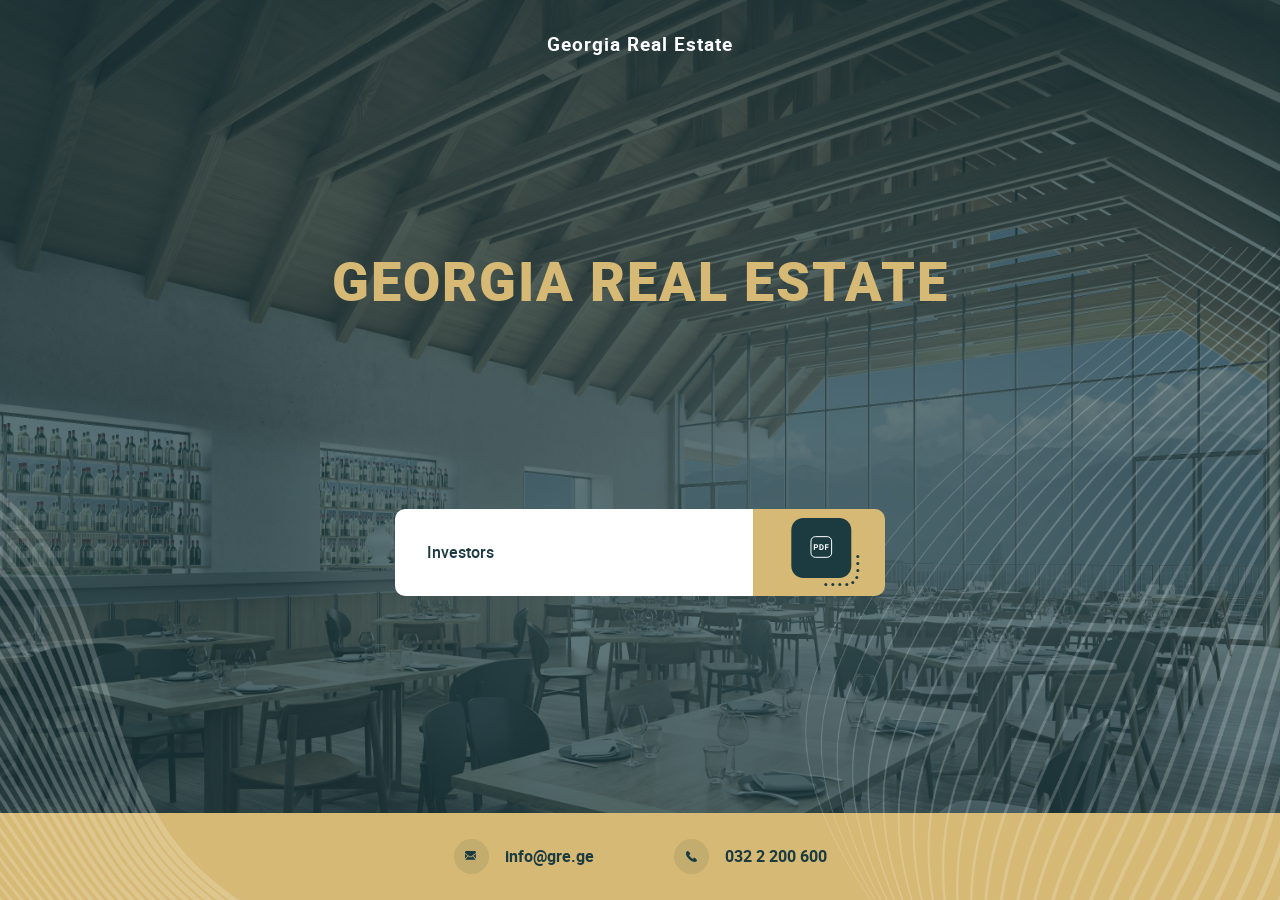
<file: index.html>
<!DOCTYPE html>
<html>

<head>
	<title>GRE</title>
	<meta name="viewport" content="width=device-width, initial-scale=1">
	<link rel="stylesheet" type="text/css" href="./css/fonts.css">
	<link href="https://fonts.googleapis.com/css?family=Roboto:400i,700&display=swap" rel="stylesheet">
	<link rel="stylesheet" type="text/css" href="./css/flexslider.css">
	<link rel="stylesheet" type="text/css" href="./css/styles.css">
	<script src="https://code.jquery.com/jquery-3.3.1.min.js"
		integrity="sha256-FgpCb/KJQlLNfOu91ta32o/NMZxltwRo8QtmkMRdAu8=" crossorigin="anonymous"></script>
	<script src="./js/jquery.flexslider-min.js"></script>
	<script src="./js/scripts.js"></script>

	<script type="text/javascript" src="fancybox/jquery.fancybox.min.js"></script>
	<link rel="stylesheet" href="fancybox/jquery.fancybox.css" type="text/css" media="screen" />
</head>

<body>
	<div class="slider-section">
		<div class="flexslider">
			<ul class="slides">
				<li class="bg-cover" style="background-image:url(./images/1.jpg)">
				</li>
				<li class="bg-cover" style="background-image:url(./images/2.jpg)">
				</li>
				<li class="bg-cover" style="background-image:url(./images/3.jpg)">
				</li>
				<li class="bg-cover" style="background-image:url(./images/4.jpg)">
				</li>
				<li class="bg-cover" style="background-image:url(./images/5.jpg)">
				</li>
				<li class="bg-cover" style="background-image:url(./images/6.jpg)">
				</li>
				<li class="bg-cover" style="background-image:url(./images/7.jpg)">
				</li>
				<li class="bg-cover" style="background-image:url(./images/8.jpg)">
				</li>
				<li class="bg-cover" style="background-image:url(./images/9.jpg)">
				</li>
				<li class="bg-cover" style="background-image:url(./images/10.jpg)">
				</li>
				<li class="bg-cover" style="background-image:url(./images/11.jpg)">
				</li>
				<li class="bg-cover" style="background-image:url(./images/12.jpg)">
				</li>
				<li class="bg-cover" style="background-image:url(./images/13.jpg)">
				</li>
				<li class="bg-cover" style="background-image:url(./images/14.jpg)">
				</li>
				<li class="bg-cover" style="background-image:url(./images/15.jpg)">
				</li>
				<li class="bg-cover" style="background-image:url(./images/16.jpg)">
				</li>

			</ul>
		</div>

	</div>
	<div class="main-section abs flex column">
		<div class="main-overlay abs">
			<div class="footer-line">
			</div>
			<div class="left-lines bg-cover" style="background-image:url(./images/left-lines.png)">
			</div>
			<div class="right-lines bg-cover" style="background-image:url(./images/right-lines.png)">
			</div>
		</div>
		<div class="main-content flex column flex-center flex-between">
			<h3>
				Georgia Real Estate
			</h3>
			<div class="main-title flex column flex-center">
				<h1>
					Georgia Real Estate
				</h1>
			</div>
			<div class="download-section flex flex-between">
				<!--
				<div class="button flex rel">
					<a href="./pdf/Press_Conference_M2_Group_2019_1107.pdf" class="abs"></a>
					<div class=" text flex flex-center">
						<h2>
							<span>m<span class="up">2</span></span> Group
						</h2>
					</div>
					<div class="button-icon flex flex-vhcenter">
						<svg width="68" height="68" viewBox="0 0 68 68" fill="none" xmlns="http://www.w3.org/2000/svg">
							<path
								d="M0 12C0 5.37258 5.37258 0 12 0H48C54.6274 0 60 5.37258 60 12V48C60 54.6274 54.6274 60 48 60H12C5.37258 60 0 54.6274 0 48V12Z"
								fill="#1B3B41" />
							<circle cx="66.5" cy="45.5" r="1.5" fill="#1B3B41" />
							<circle cx="66.5" cy="38.5" r="1.5" fill="#1B3B41" />
							<circle cx="66.5" cy="52.5" r="1.5" fill="#1B3B41" />
							<circle cx="65.5" cy="59.5" r="1.5" fill="#1B3B41" />
							<circle cx="61.5" cy="64.5" r="1.5" fill="#1B3B41" />
							<circle cx="55.5" cy="66.5" r="1.5" transform="rotate(90 55.5 66.5)" fill="#1B3B41" />
							<circle cx="48.5" cy="66.5" r="1.5" transform="rotate(90 48.5 66.5)" fill="#1B3B41" />
							<circle cx="41.5" cy="66.5" r="1.5" transform="rotate(90 41.5 66.5)" fill="#1B3B41" />
							<circle cx="34.5" cy="66.5" r="1.5" transform="rotate(90 34.5 66.5)" fill="#1B3B41" />
							<path
								d="M35.9755 39.3082H24.0245C21.6323 39.3082 19.6725 37.3484 19.6725 34.9563V23.0052C19.6725 20.613 21.6323 18.6532 24.0245 18.6532H35.9755C38.3677 18.6532 40.3275 20.613 40.3275 23.0052V34.9563C40.3275 37.3484 38.3677 39.3082 35.9755 39.3082Z"
								stroke="white" stroke-miterlimit="10" />
							<path
								d="M23.6797 29.9961V32H22.5078V26.3125H24.7266C25.1536 26.3125 25.5286 26.3906 25.8516 26.5469C26.1771 26.7031 26.4271 26.9258 26.6016 27.2148C26.776 27.5013 26.8633 27.8281 26.8633 28.1953C26.8633 28.7526 26.6719 29.1927 26.2891 29.5156C25.9089 29.8359 25.3815 29.9961 24.707 29.9961H23.6797ZM23.6797 29.0469H24.7266C25.0365 29.0469 25.2721 28.974 25.4336 28.8281C25.5977 28.6823 25.6797 28.474 25.6797 28.2031C25.6797 27.9245 25.5977 27.6992 25.4336 27.5273C25.2695 27.3555 25.043 27.2669 24.7539 27.2617H23.6797V29.0469ZM28.0719 32V26.3125H29.8219C30.3219 26.3125 30.7685 26.4258 31.1617 26.6523C31.5576 26.8763 31.8661 27.1966 32.0875 27.6133C32.3089 28.0273 32.4195 28.4987 32.4195 29.0273V29.2891C32.4195 29.8177 32.3102 30.2878 32.0914 30.6992C31.8753 31.1107 31.5693 31.4297 31.1734 31.6562C30.7776 31.8828 30.331 31.9974 29.8336 32H28.0719ZM29.2438 27.2617V31.0586H29.8102C30.2685 31.0586 30.6188 30.9089 30.8609 30.6094C31.1031 30.3099 31.2268 29.8815 31.232 29.3242V29.0234C31.232 28.4453 31.1122 28.0078 30.8727 27.7109C30.6331 27.4115 30.2828 27.2617 29.8219 27.2617H29.2438ZM37.0969 29.6758H34.8469V32H33.675V26.3125H37.3781V27.2617H34.8469V28.7305H37.0969V29.6758Z"
								fill="white" />
						</svg>
					</div>
				</div>

				-->
				
				<!--
				<div class="button flex rel">
					<a href="./pdf/Press_Conference_Amber_Group_2019_1107.pdf" class="abs"></a>

					<div class=" text flex flex-center">
						<h2>
							Amber Group
						</h2>
					</div>
					<div class="button-icon flex flex-vhcenter">
						<svg width="68" height="68" viewBox="0 0 68 68" fill="none" xmlns="http://www.w3.org/2000/svg">
							<path
								d="M0 12C0 5.37258 5.37258 0 12 0H48C54.6274 0 60 5.37258 60 12V48C60 54.6274 54.6274 60 48 60H12C5.37258 60 0 54.6274 0 48V12Z"
								fill="#1B3B41" />
							<circle cx="66.5" cy="45.5" r="1.5" fill="#1B3B41" />
							<circle cx="66.5" cy="38.5" r="1.5" fill="#1B3B41" />
							<circle cx="66.5" cy="52.5" r="1.5" fill="#1B3B41" />
							<circle cx="65.5" cy="59.5" r="1.5" fill="#1B3B41" />
							<circle cx="61.5" cy="64.5" r="1.5" fill="#1B3B41" />
							<circle cx="55.5" cy="66.5" r="1.5" transform="rotate(90 55.5 66.5)" fill="#1B3B41" />
							<circle cx="48.5" cy="66.5" r="1.5" transform="rotate(90 48.5 66.5)" fill="#1B3B41" />
							<circle cx="41.5" cy="66.5" r="1.5" transform="rotate(90 41.5 66.5)" fill="#1B3B41" />
							<circle cx="34.5" cy="66.5" r="1.5" transform="rotate(90 34.5 66.5)" fill="#1B3B41" />
							<path
								d="M35.9755 39.3082H24.0245C21.6323 39.3082 19.6725 37.3484 19.6725 34.9563V23.0052C19.6725 20.613 21.6323 18.6532 24.0245 18.6532H35.9755C38.3677 18.6532 40.3275 20.613 40.3275 23.0052V34.9563C40.3275 37.3484 38.3677 39.3082 35.9755 39.3082Z"
								stroke="white" stroke-miterlimit="10" />
							<path
								d="M23.6797 29.9961V32H22.5078V26.3125H24.7266C25.1536 26.3125 25.5286 26.3906 25.8516 26.5469C26.1771 26.7031 26.4271 26.9258 26.6016 27.2148C26.776 27.5013 26.8633 27.8281 26.8633 28.1953C26.8633 28.7526 26.6719 29.1927 26.2891 29.5156C25.9089 29.8359 25.3815 29.9961 24.707 29.9961H23.6797ZM23.6797 29.0469H24.7266C25.0365 29.0469 25.2721 28.974 25.4336 28.8281C25.5977 28.6823 25.6797 28.474 25.6797 28.2031C25.6797 27.9245 25.5977 27.6992 25.4336 27.5273C25.2695 27.3555 25.043 27.2669 24.7539 27.2617H23.6797V29.0469ZM28.0719 32V26.3125H29.8219C30.3219 26.3125 30.7685 26.4258 31.1617 26.6523C31.5576 26.8763 31.8661 27.1966 32.0875 27.6133C32.3089 28.0273 32.4195 28.4987 32.4195 29.0273V29.2891C32.4195 29.8177 32.3102 30.2878 32.0914 30.6992C31.8753 31.1107 31.5693 31.4297 31.1734 31.6562C30.7776 31.8828 30.331 31.9974 29.8336 32H28.0719ZM29.2438 27.2617V31.0586H29.8102C30.2685 31.0586 30.6188 30.9089 30.8609 30.6094C31.1031 30.3099 31.2268 29.8815 31.232 29.3242V29.0234C31.232 28.4453 31.1122 28.0078 30.8727 27.7109C30.6331 27.4115 30.2828 27.2617 29.8219 27.2617H29.2438ZM37.0969 29.6758H34.8469V32H33.675V26.3125H37.3781V27.2617H34.8469V28.7305H37.0969V29.6758Z"
								fill="white" />
						</svg>
					</div>
				</div>-->

				
				<div class="button flex rel">
					<a data-fancybox data-type="iframe" href="investors.html?v3.0" class="abs"></a>
					<div class=" text flex flex-center">
						<h2>Investors</h2>
					</div>
					<div class="button-icon flex flex-vhcenter">
						<svg width="68" height="68" viewBox="0 0 68 68" fill="none" xmlns="http://www.w3.org/2000/svg">
							<path
								d="M0 12C0 5.37258 5.37258 0 12 0H48C54.6274 0 60 5.37258 60 12V48C60 54.6274 54.6274 60 48 60H12C5.37258 60 0 54.6274 0 48V12Z"
								fill="#1B3B41" />
							<circle cx="66.5" cy="45.5" r="1.5" fill="#1B3B41" />
							<circle cx="66.5" cy="38.5" r="1.5" fill="#1B3B41" />
							<circle cx="66.5" cy="52.5" r="1.5" fill="#1B3B41" />
							<circle cx="65.5" cy="59.5" r="1.5" fill="#1B3B41" />
							<circle cx="61.5" cy="64.5" r="1.5" fill="#1B3B41" />
							<circle cx="55.5" cy="66.5" r="1.5" transform="rotate(90 55.5 66.5)" fill="#1B3B41" />
							<circle cx="48.5" cy="66.5" r="1.5" transform="rotate(90 48.5 66.5)" fill="#1B3B41" />
							<circle cx="41.5" cy="66.5" r="1.5" transform="rotate(90 41.5 66.5)" fill="#1B3B41" />
							<circle cx="34.5" cy="66.5" r="1.5" transform="rotate(90 34.5 66.5)" fill="#1B3B41" />
							<path
								d="M35.9755 39.3082H24.0245C21.6323 39.3082 19.6725 37.3484 19.6725 34.9563V23.0052C19.6725 20.613 21.6323 18.6532 24.0245 18.6532H35.9755C38.3677 18.6532 40.3275 20.613 40.3275 23.0052V34.9563C40.3275 37.3484 38.3677 39.3082 35.9755 39.3082Z"
								stroke="white" stroke-miterlimit="10" />
							<path
								d="M23.6797 29.9961V32H22.5078V26.3125H24.7266C25.1536 26.3125 25.5286 26.3906 25.8516 26.5469C26.1771 26.7031 26.4271 26.9258 26.6016 27.2148C26.776 27.5013 26.8633 27.8281 26.8633 28.1953C26.8633 28.7526 26.6719 29.1927 26.2891 29.5156C25.9089 29.8359 25.3815 29.9961 24.707 29.9961H23.6797ZM23.6797 29.0469H24.7266C25.0365 29.0469 25.2721 28.974 25.4336 28.8281C25.5977 28.6823 25.6797 28.474 25.6797 28.2031C25.6797 27.9245 25.5977 27.6992 25.4336 27.5273C25.2695 27.3555 25.043 27.2669 24.7539 27.2617H23.6797V29.0469ZM28.0719 32V26.3125H29.8219C30.3219 26.3125 30.7685 26.4258 31.1617 26.6523C31.5576 26.8763 31.8661 27.1966 32.0875 27.6133C32.3089 28.0273 32.4195 28.4987 32.4195 29.0273V29.2891C32.4195 29.8177 32.3102 30.2878 32.0914 30.6992C31.8753 31.1107 31.5693 31.4297 31.1734 31.6562C30.7776 31.8828 30.331 31.9974 29.8336 32H28.0719ZM29.2438 27.2617V31.0586H29.8102C30.2685 31.0586 30.6188 30.9089 30.8609 30.6094C31.1031 30.3099 31.2268 29.8815 31.232 29.3242V29.0234C31.232 28.4453 31.1122 28.0078 30.8727 27.7109C30.6331 27.4115 30.2828 27.2617 29.8219 27.2617H29.2438ZM37.0969 29.6758H34.8469V32H33.675V26.3125H37.3781V27.2617H34.8469V28.7305H37.0969V29.6758Z"
								fill="white" />
						</svg>
					</div>
				</div>



			</div>



		</div>
		<div class="footer flex flex-vhcenter">
			<div class="footer-info flex flex-between">
				<div class="footer-item flex flex-between flex-center">
					<a href="mailto:info@gre.ge"></a>
					<div class="footer-icon flex flex-vhcenter">
						<svg width="12" height="12" viewBox="0 0 12 12" fill="none" xmlns="http://www.w3.org/2000/svg">
							<g clip-path="url(#clip0)">
								<path
									d="M0.974041 9.66249C0.728821 9.66249 0.516339 9.58152 0.335707 9.42164L3.42644 6.33079C3.5006 6.38389 3.57247 6.43552 3.64037 6.48462C3.87167 6.65504 4.05939 6.78801 4.20354 6.8833C4.34767 6.97881 4.53943 7.07615 4.77881 7.17554C5.01835 7.27505 5.2415 7.32464 5.44852 7.32464H5.45458H5.46064C5.66767 7.32464 5.89083 7.27507 6.13035 7.17554C6.36986 7.07615 6.56163 6.97881 6.70562 6.8833C6.84975 6.78801 7.03737 6.65506 7.26878 6.48462C7.33327 6.43735 7.40479 6.38547 7.48212 6.32996L10.5734 9.42164C10.3928 9.58152 10.1802 9.66249 9.93502 9.66249H0.974041Z"
									fill="#1B3B41" />
								<path
									d="M10.2942 4.38443C10.5254 4.23024 10.7305 4.05365 10.9091 3.85474V8.55722L8.18492 5.83306C8.72991 5.45258 9.4321 4.97026 10.2942 4.38443Z"
									fill="#1B3B41" />
								<path
									d="M0.608699 4.38443C1.43788 4.94566 2.14263 5.42881 2.72301 5.83415L-6.29425e-05 8.55734V3.85474C0.174529 4.04965 0.377422 4.22612 0.608699 4.38443Z"
									fill="#1B3B41" />
								<path
									d="M0.973447 1.09094H9.9344C10.247 1.09094 10.4874 1.19651 10.6557 1.40743C10.8243 1.61844 10.9084 1.88234 10.9084 2.19882C10.9084 2.45446 10.7967 2.73145 10.5736 3.02987C10.3504 3.32817 10.113 3.56248 9.86134 3.73291C9.72339 3.83038 9.30738 4.11959 8.61331 4.60044C8.23863 4.86008 7.9128 5.08639 7.6328 5.28167C7.39414 5.44797 7.18831 5.59198 7.01838 5.71149C6.99887 5.72517 6.96819 5.74712 6.92747 5.77623C6.88359 5.80775 6.82808 5.84773 6.75959 5.89719C6.6277 5.99258 6.51813 6.06968 6.43086 6.12859C6.34372 6.18751 6.23813 6.25333 6.11426 6.32641C5.99049 6.3994 5.87376 6.45428 5.76419 6.49078C5.6546 6.52727 5.55315 6.54557 5.45983 6.54557H5.45377H5.44771C5.3544 6.54557 5.25293 6.52727 5.14332 6.49078C5.03378 6.45428 4.91714 6.39952 4.79327 6.32641C4.66952 6.25333 4.56407 6.18737 4.47665 6.12859C4.38938 6.06968 4.27981 5.9926 4.1479 5.89719C4.07955 5.84773 4.02404 5.80773 3.98017 5.77633C3.93942 5.7471 3.90876 5.72529 3.88914 5.71149C3.75675 5.61937 3.55045 5.47595 3.27308 5.28336C2.76838 4.93269 2.0251 4.41656 1.0401 3.73291C0.743854 3.52599 0.496354 3.2763 0.297441 2.98418C0.0988836 2.69205 -0.000660896 2.38563 -0.000660896 2.06501C-0.000660896 1.79713 0.0958538 1.56791 0.288468 1.377C0.481301 1.18633 0.709648 1.09094 0.973447 1.09094Z"
									fill="#1B3B41" />
							</g>
							<defs>
								<clipPath id="clip0">
									<rect width="12" height="12" fill="white" transform="matrix(-1 0 0 1 12 0)" />
								</clipPath>
							</defs>
						</svg>

					</div>
					<div class="email">
						<a href="mailto:info@gre.ge">info@gre.ge</a>
					</div>
				</div>
				<div class="footer-item flex flex-between flex-center">
					<a href="tel:032 2 200 600"></a>
					<div class="footer-icon flex flex-vhcenter">
						<svg width="11" height="11" viewBox="0 0 11 11" fill="none" xmlns="http://www.w3.org/2000/svg">
							<path
								d="M10.7534 8.69324L9.05461 6.99428C8.71625 6.65727 8.15591 6.66751 7.80576 7.01779L6.9499 7.87345C6.89583 7.84365 6.83987 7.81252 6.78102 7.7795C6.24056 7.48003 5.50085 7.06958 4.72246 6.29062C3.94175 5.51001 3.53093 4.76916 3.23055 4.22836C3.19885 4.17106 3.16848 4.11582 3.13849 4.06336L3.71289 3.48981L3.99529 3.20707C4.34598 2.85628 4.35565 2.2961 4.01807 1.95812L2.3193 0.258961C1.98172 -0.0785502 1.42113 -0.0683111 1.07044 0.282473L0.591667 0.763996L0.604751 0.776985C0.444212 0.98183 0.31006 1.21809 0.210229 1.47286C0.118203 1.71538 0.0609084 1.9468 0.0347102 2.1787C-0.189602 4.0383 0.660181 5.73783 2.96638 8.04407C6.15426 11.2317 8.72326 10.9909 8.83409 10.9792C9.07547 10.9503 9.3068 10.8926 9.54189 10.8013C9.79445 10.7027 10.0306 10.5687 10.2353 10.4085L10.2457 10.4178L10.7308 9.94285C11.0807 9.59213 11.0908 9.03176 10.7534 8.69324Z"
								fill="#1B3B41" />
						</svg>

					</div>
					<div class="phone">
						032 2 200 600
					</div>
				</div>
			</div>

		</div>
	</div>

</body>

</html>
</file>
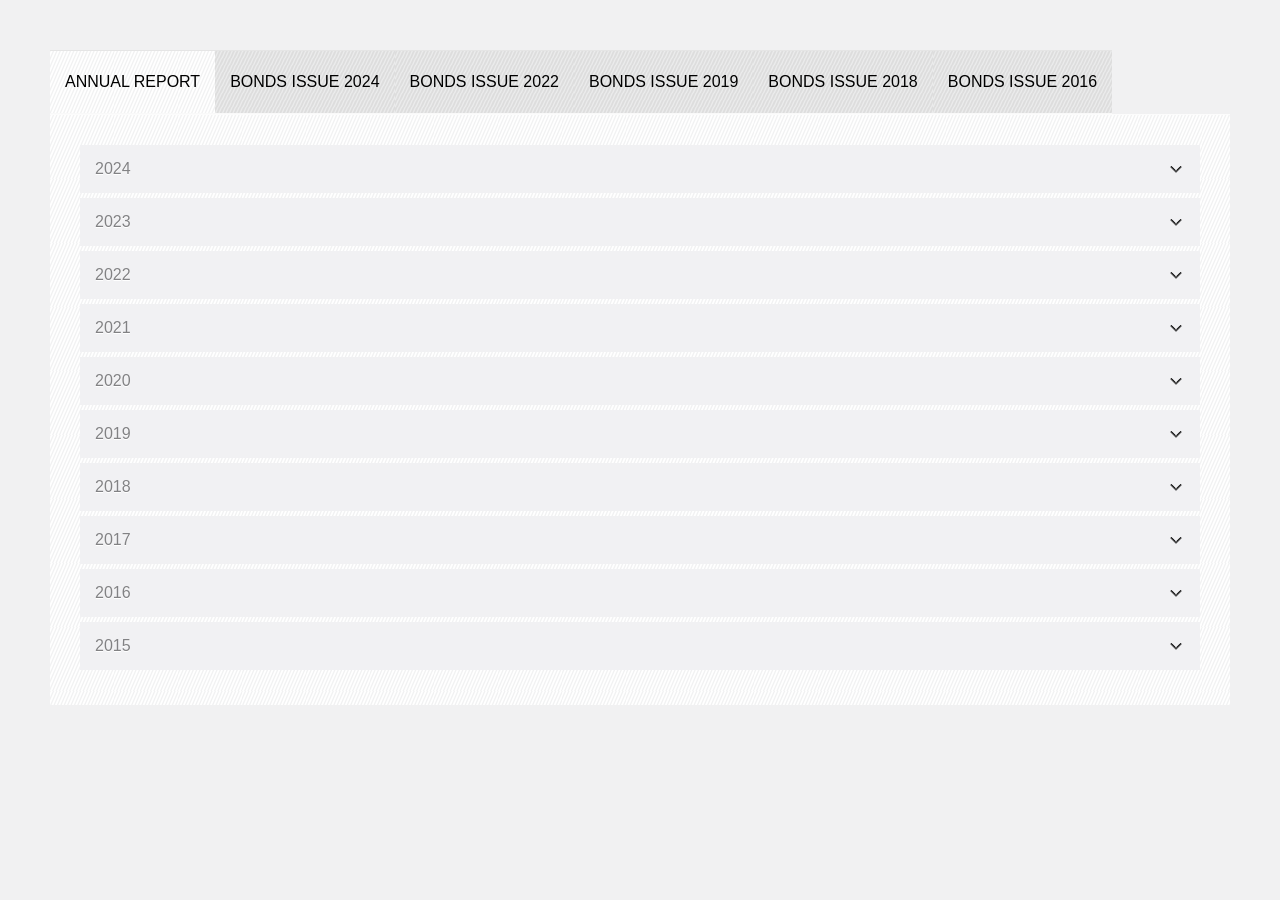
<file: investors.html>
<!DOCTYPE html>
<html lang="en">

<head>
    <meta charset="UTF-8" />
    <meta name="viewport" content="width=device-width, initial-scale=1.0" />
    <title>Investors</title>
    <link rel="stylesheet" href="css/investor.css" />
</head>

<body>
    <div class="wrapper">
        <ul class="tabs">
            <li class="active" data-index="0">Annual report</li>
            <li data-index="7">Bonds issue 2024</li>
			<li data-index="6">Bonds issue 2022</li>
            <li data-index="1">Bonds issue 2019</li>
            <li data-index="2">Bonds issue 2018</li>
            <li data-index="3">Bonds issue 2016</li>
            <li data-index="4">Bonds issue 2015</li>
            <li data-index="5">Bonds issue 2014</li>
        </ul>

        <div style="display: block" class="container" data-index="0">
            <div class="accordion">
			<div class="item">
				<h1>2024</h1>
                <p>
					<a href="uploads/JSC Georgia Real Estate Consolidated financial statements 2024 ENG.pdf" target="_blank">JSC Georgia Real Estate Consolidated financial statements 2024 ENG</a>
					<a href="uploads/JSC Georgia Real Estate Consolidated financial statements 2024 GEO.pdf" target="_blank">JSC Georgia Real Estate Consolidated financial statements 2024 GEO</a>
					<a href="uploads/JSC Georgia Real Estate Separate financial statements 2024 ENG.pdf" target="_blank">JSC Georgia Real Estate Separate financial statements 2024 ENG</a>
					<a href="uploads/JSC Georgia Real Estate Separate financial statements 2024 GEO.pdf" target="_blank">JSC Georgia Real Estate Separate financial statements 2024 GEO</a>
                </p>
            </div>
			<div class="item">
                    <h1>2023</h1>
                    <p>
                        <a href="uploads/GRE_IFRS FS Conso 2023_HY_GEO.pdf" target="_blank">GRE_IFRS FS Conso 2023_HY_GEO</a>
						<a href="uploads/GRE_IFRS FS SA 2023_HY_GEO.pdf" target="_blank">GRE_IFRS FS SA 2023_HY_GEO</a>
						
						<a href="uploads/JSC Georgia Real Estate Consolidated Financial Statements 2023 ENG.pdf" target="_blank">JSC Georgia Real Estate Consolidated financial statements 2023 ENG</a>
						<a href="uploads/JSC Georgia Real Estate Consolidated Financial Statements 2023 GEO.pdf" target="_blank">JSC Georgia Real Estate Consolidated financial statements 2023 GEO</a>

                    </p>
                </div>
				<div class="item">
                    <h1>2022</h1>
                    <p>
                        <a href="uploads/JSC Georgia Real Estate Consolidated Financial Statements 2022.pdf" target="_blank">JSC Georgia Real Estate Consolidated Financial Statements 2022 ENG</a>
						
						<a href="uploads/JSC Georgia Real Estate Consolidated Financial Statements 2022 GEO.pdf" target="_blank">JSC Georgia Real Estate Consolidated Financial Statements 2022 GEO</a>
						<a href="uploads/JSC Georgia Real Estate SA Financial Statements 2022 GEO.pdf" target="_blank">JSC Georgia Real Estate SA Financial Statements 2022 GEO</a>

                    </p>
                </div>
                <div class="item">
                    <h1>2021</h1>
                    <p>
                        <a href="uploads/GRE_IFRS FS 2021 06.04.2022.pdf" target="_blank">JSC Georgia Real Estate Consolidated Financial Statements 2021</a>			
						<a href="uploads/JSC Georgia Real Estate Consolidated Financial Statements 2021 GEO.pdf" target="_blank">JSC Georgia Real Estate Consolidated Financial Statements 2021 GEO</a>
						<a href="uploads/JSC Georgia Real Estate SA Financial Statements 2021 GEO.pdf" target="_blank">JSC Georgia Real Estate SA Financial Statements 2021 GEO</a>
                    </p>
                </div>
                <div class="item">
                    <h1>2020</h1>
                    <p>
                        <a href="uploads/JSC Georgia Real Estate Consolidated Financial Statements 2020.pdf" target="_blank">JSC Georgia Real Estate Consolidated Financial Statements
                            2020</a>
                        <a href="uploads/Georgia Property Management Group LLC Consolidated Carve-out Financial Statements 2020.pdf" target="_blank">Georgia Property Management Group LLC Consolidated Carve-out
                            Financial Statements 2020</a>

                    </p>
                </div>
                <div class="item">
                    <h1>2019</h1>
                    <p>
                        <a href="uploads/commercial-assets-carveout-halfyear-2019-results-7.pdf"
                            target="_blank">Commercial Assets Carve-out Half-Year 2019 Results</a>
                        <a href="uploads/m2-group-consolidated-halfyear-2019-results-71.pdf" target="_blank">m2 Group
                            Consolidated Half-Year 2019 Results</a>
                        <a href="uploads/JSC-Georgia-Real-Estate-ConsolidatedFinancial-Statements-2019.pdf"
                            target="_blank">JSC Georgia Real Estate Consolidated Financial Statements
                            2019</a>
                        <a href="uploads/Georgia Property Management Group LLC Carve-out Financial Statements 2019_ENG.pdf"
                            target="_blank">Georgia Property Management Group LLC Carve-out Financial
                            Statements
                            2019</a>
                    </p>
                </div>

                <div class="item">
                    <h1>2018</h1>
                    <p>
                        <a href="uploads/commercial-assets-carveout-fs-2018-eng-4.pdf" target="_blank">Commercial Assets
                            Carve-out Financial Statements 2018</a>
                        <a href="uploads/m2-group-consolidated-financial-statements-2018-13.pdf" target="_blank">m2
                            Group Consolidated Financial Statements 2018</a>
                    </p>
                </div>

                <div class="item">
                    <h1>2017</h1>
                    <p>
                        <a href="uploads/m2GroupConsolidatedFinancialStatements2017_ENG.pdf" target="_blank">m2 Group
                            Consolidated Financial Statements 2017</a>
                        <a href="uploads/Commercial Assets Carve-out Financial Statements 2017_ENG.pdf"
                            target="_blank">Commercial Assets Carve-out Financial Statements 2017</a>
                    </p>
                </div>

                <div class="item">
                    <h1>2016</h1>
                    <p>
                        <a href="uploads/m2GroupConsolidatedFinancialStatements2016_ENG.pdf" target="_blank">m2 Group
                            Consolidated Financial Statements 2016</a>
                    </p>
                </div>

                <div class="item">
                    <h1>2015</h1>
                    <p>
                        <a href="uploads/m2GroupConsolidatedFinancialStatements2015_ENG.pdf" target="_blank">m2 Group
                            Consolidated Financial Statements 2015</a>
                    </p>
                </div>
            </div>
        </div>
        <div class="container" data-index="7">
            <div class="accordion">
                <div class="item">
				<p style="display: flex;">
                        <a href="uploads/Prospectus of Bonds 2024 ENG.pdf" target="_blank">Prospectus of Bonds 2024 ENG</a>
						<a href="uploads/Prospectus of Bonds 2024 GEO.pdf" target="_blank">Prospectus of Bonds 2024 GEO</a>
						
						<a href="uploads/Investor Presentation ENG.pdf" target="_blank">Investor Presentation ENG</a>
						<a href="uploads/Investor Presentation GEO.pdf" target="_blank">Investor Presentation GEO</a>
						
						<a href="uploads/Tender Offer Announcement ENG.pdf" target="_blank">Tender Offer Announcement ENG</a>
						<a href="uploads/Tender Offer Announcement GEO.pdf" target="_blank">Tender Offer Announcement GEO</a>

                    </p>
				</div>
            </div>
        </div>
		<div class="container" data-index="6">
            <div class="bonds">
                <a href="uploads/M2 USD 35m Bonds Prospectus.pdf" target="_blank"><img
                        class="icon" src="uploads/2022-en.jpg"></a>
                <div class="text">
                    <strong>Terms:</strong> 
                    <br><br>
                    <strong>• Issuer</strong> – JSC „Georgia Real Estate"<br>
                    <strong>• Amount</strong> – USD 35,000,000<br> 
                    <strong>• Issue date</strong> – 7 October, 2022<br>
                    <strong>• Maturity date</strong> – 7 October, 2024<br>
                    <strong>• Issue price</strong> – 100% of the Nominal Value<br>
                    <strong>• Coupon gross rate</strong> – 8.5% per annum<br>
                    <strong>• Interest payment</strong> – semi-annually<br>
                    <strong>• Nominal value</strong> – USD 1,000<br>
                    <strong>• Minimum placement lot</strong> – 1 bond (USD 1,000)<br>
                    <strong>• Placement Agent</strong> – JSC Galt &amp; Taggart<br>
                    <strong>• Calculation and Principal Paying Agent</strong> – JSC Galt &amp; Taggart<br>
                    <strong>• Selling of the bond</strong> – it will be possible to sell bonds on the secondary market through a brokerage company, Company plans to list the bonds for trading on the Georgian Stock Exchange.
                </div>
            </div>
        </div>
        <div class="container" data-index="1">
            <div class="bonds">
                <a href="uploads/M2_35 USD Bonds Final Prospectus_ENG_(Execution Version).pdf" target="_blank"><img
                        class="icon" src="uploads/2019-en.jpg"></a>
                <div class="text">
                    <strong>Terms:</strong> <br><br> <strong>• Issuer</strong> – JSC „m2 Real Estate“<br> <strong>•
                        Amount</strong> – USD 35,000,000<br> <strong>• Issue date</strong> – 7 October, 2019<br>
                    <strong>• Maturity date</strong> – 7 October, 2022<br> <strong>• Issue price</strong> – 100% of the
                    Nominal Value<br> <strong>• Coupon gross rate</strong> – 7.5% per annum<br> <strong>• Interest
                        payment</strong> – semi-annually<br> <strong>• Nominal value</strong> – USD 1,000<br> <strong>•
                        Minimum placement lot</strong> – 1 bond (USD 1,000)<br> <strong>• Placement Agent</strong> – JSC
                    Galt &amp; Taggart<br> <strong>• Calculation and Principal Paying Agent</strong> – JSC Galt &amp;
                    Taggart<br> <strong>• Selling of the bond</strong> – it will be possible to sell bonds on the
                    secondary market through a brokerage company, Company plans to list the bonds for trading on the
                    Georgian Stock Exchange.
                </div>
            </div>
        </div>
        <div class="container" data-index="2">
            <div class="bonds">
                <a href="uploads/Final-Prospectus-M2-USD30mn-DEC-2018_ENG.pdf" target="_blank"><img class="icon"
                        src="uploads/2018-en.jpg"></a>
                <div class="text">
                    <strong>Terms:</strong> <br> <br> • <strong>Issuer</strong> – „m2 Commercial Assets LLC“ <br> •
                    <strong>Amount </strong>– USD 30,000,000 <br> • <strong>Issue date</strong> – 31 December, 2018 <br>
                    • <strong>Maturity date</strong> – 31 December, 2021 <br> • <strong>Issue price</strong> – 100% of
                    the Nominal Value <br> • <strong>Coupon gross rate</strong> – 7.5% per annum <br> • <strong>Interest
                        payment</strong> – Quarterly <br> • <strong>Nominal value</strong> – USD 1,000 <br> •
                    <strong>Minimum placement lot</strong> – 10 bond (USD 10,000) <br> • <strong>Placement
                        Agent</strong> – JSC Galt &amp; Taggart <br> • <strong>Calculation and Principal Paying
                        Agent</strong> – JSC Galt &amp; Taggart <br> • <strong>Selling of the bond</strong> – it will be
                    possible to sell bonds on the secondary market through a brokerage company, the bond will be
                    admitted to trade on the Georgian Stock Exchange.
                </div>

                <div class="urls">
                    <a href="uploads/Presentation-M2-USD-30-mn-bonds-DEC-2018_ENG.pdf" target="_blank">Presentation M2
                        USD 30 mn bonds DEC 2018 ENG</a>
                    <a href="uploads/m2-Com-assets-Carve-out-IFRS-FS-2017_ENG.pdf" target="_blank">m2 Com assets
                        Carve-out IFRS FS 2017_ENG</a>

                </div>
            </div>
        </div>
        <div class="container" data-index="3">
            <div class="bonds">
                <a href="uploads/final-prospectus-m2-usd25mn-oct-2016-eng-6.pdf" target="_blank"><img class="icon"
                        src="uploads/2016-en.jpg"></a>
                <div class="text">
                    <strong>Terms:</strong><br> <br> •&nbsp;<strong>Issuer – </strong>„JSC m2 Real Estate“ &nbsp; <br> •
                    <strong>Amount– USD 25,000,000 </strong><br> • <strong>Settlement date (estimated)</strong>– 7
                    October, 2016 <br> • <strong>Maturity date (estimated)</strong> – 7 October 2019 <br> •
                    <strong>Issue price</strong> – 100% of the Nominal Value <br> • <strong>Coupon gross rate*</strong>
                    – 7.5% per annum<br> • <strong>Interest payment</strong> – Semi-annually <br> • <strong>Nominal
                        value</strong> – USD 1,000 <br> • <strong>Minimum placement lot</strong> – 10 bond (USD 10,000)
                    <br> • <strong>Placement Agent</strong> – JSC Galt &amp; Taggart <br> • <strong>Calculation and
                        Principal Paying Agent</strong> – JSC Galt &amp; Taggart <br> • <strong>Selling of the
                        bond</strong>– it will be possible to sell bonds on the secondary market through a brokerage
                    company, the bond will be admitted to trade on the Georgian Stock Exchange. <br><br> *&nbsp; –
                    Before taxes payable by the Georgian legislation. For details about the coupon rate please see the
                    prospectus.
                    <p>&nbsp;</p>
                    <p>&nbsp;</p>
                    As of 31-Dec-2016 free float ratio of bonds issued by JSC m2 Real Estate (ISIN: GE2700603436,
                    maturity date: 07/10/2019) was 49.00%.
                </div>

                <div class="urls">
                    <a href="uploads/jsc-m2-real-estate-ifrs-fs-2015-25.pdf" target="_blank">JSC m2 Real Estate IFRS FS
                        2015 </a>
                    <a href="uploads/presentation-m2-usd-25mn-bonds-oct-2016-eng-22.pdf" target="_blank">Presentation M2
                        USD 25mn Bonds OCT 2016 - ENG</a>

                </div>
            </div>
        </div>
        <div class="container" data-index="4">
            <div class="bonds">
                <a href="uploads/prospectusmarch20152yearusd20mnbonds5-1-30.pdf" target="_blank"><img class="icon"
                        src="uploads/2015-en.jpg"></a>
                <div class="text">
                    <strong>Terms:</strong><br><br>• <strong>Issuer –</strong> JSC m2 Real Estate<br> • <strong>Total
                        Issue Price –</strong> US$ 20,000,000 (twenty million US Dollars)<br> • <strong>Settlement Date
                        – 20 March 2015</strong><br> •&nbsp;<strong>Maturity Date – 20 March 2017</strong><br>
                    •&nbsp;<strong>Currency –</strong> US Dollars<br> •&nbsp;<strong>Nominal Value –</strong> US$ 1,000
                    (one thousand US Dollars)<br> •&nbsp;<strong>Interest (Coupon) –</strong>9.50% per annum including
                    applicable taxes*<br> •&nbsp;<strong>Interest Payment –</strong> Semi-annually<br>
                    •&nbsp;<strong>Selling of the bond –</strong> it will be possible to sell bonds on the secondary
                    market through a brokerage company, the bond will be admitted to trade on the Georgian Stock
                    Exchange<br> •&nbsp;<strong>Placement Agent –</strong> JSC Galt and Taggart<br><br>** Before taxes
                    payable by the Georgian legislation. For details about the coupon rate please see the prospectus.
                </div>

                <div class="urls">
                    <a href="uploads/m2realestate-bond-presentation-6mar15-v2-for-website-88.pdf" target="_blank">Bond
                        Presentation March 2015 – 2 year USD20mn bonds</a>
                    <a href="uploads/audit-report-m2-re-group-2013-eng-66.pdf" target="_blank">Audit Report of JSC m2
                        Real Estate Group 2013(Eng)</a>
                    <a href="uploads/audit-report-m2-re-group-2014-geo-99.pdf" target="_blank">Audit Report of JSC m2
                        Real Estate Group 2014(Geo)</a>
                </div>
            </div>
        </div>
        <div class="container" data-index="5">
            <div class="bonds">
                <a href="uploads/m2-bond-11-06-2014-21.pdf" target="_blank"><img class="icon"
                        src="uploads/11-06-2014-en.jpg"></a>
                <div class="text">
                    <strong>Terms:</strong><br><br>• <strong>Currency of the bonds –</strong> US Dollar<br> •
                    <strong>Nominal value of the bonds – </strong>1 000 US Dollars<br> • <strong>Term of the bonds –
                    </strong>1 year<br> • <strong>Annual interest rate –</strong>8.42%*<br> • <strong>Money withdrawal
                        commission fee –</strong> 0%<br> • <strong>Disposing the bonds –</strong> the bonds can be
                    disposed by means of a broker company<br><br> * Before taxes payable by the Georgian legislation.
                </div>
            </div>

            <div class="bonds">
                <a href="uploads/m2-bond-23-04-2014-96.pdf" target="_blank"><img class="icon"
                        src="uploads/23-04-2014-en.jpg"></a>
                <div class="text">
                    <strong>Terms:</strong><br><br>• <strong>Currency of the bonds –</strong> US Dollar<br> •
                    <strong>Nominal value of the bonds –</strong> 1 000 US Dollars<br> • <strong>Term of the bonds –
                    </strong>1 year<br> • <strong>Annual interest rate –</strong> 9.5%*<br> • <strong>Money withdrawal
                        commission fee –</strong> 0%<br> • <strong>Disposing the bonds – </strong>the bonds can be
                    disposed by means of a broker company<br><br> * Before taxes payable by the Georgian legislation.
                </div>
            </div>
        </div>
    </div>

    <script src="js/jquery-3.5.1.min.js"></script>
    <script src="js/app.js"></script>
</body>

</html>
</file>
<file: css/fonts.css>
@font-face {
    font-family: 'robotobold';
    src: url('../fonts/roboto-bold-webfont.eot');
    src: url('../fonts/roboto-bold-webfont.eot?#iefix') format('embedded-opentype'),
         url('../fonts/roboto-bold-webfont.woff2') format('woff2'),
         url('../fonts/roboto-bold-webfont.woff') format('woff'),
         url('../fonts/roboto-bold-webfont.ttf') format('truetype'),
         url('../fonts/roboto-bold-webfont.svg#robotobold') format('svg');
    font-weight: normal;
    font-style: normal;

}




@font-face {
    font-family: 'robotoitalic';
    src: url('../fonts/roboto-italic-webfont.eot');
    src: url('../fonts/roboto-italic-webfont.eot?#iefix') format('embedded-opentype'),
         url('../fonts/roboto-italic-webfont.woff2') format('woff2'),
         url('../fonts/roboto-italic-webfont.woff') format('woff'),
         url('../fonts/roboto-italic-webfont.ttf') format('truetype'),
         url('../fonts/roboto-italic-webfont.svg#robotoitalic') format('svg');
    font-weight: normal;
    font-style: normal;

}

@font-face {
    font-family: 'robotomedium';
    src: url('../fonts/roboto-medium-webfont.eot');
    src: url('../fonts/roboto-medium-webfont.eot?#iefix') format('embedded-opentype'),
         url('../fonts/roboto-medium-webfont.woff2') format('woff2'),
         url('../fonts/roboto-medium-webfont.woff') format('woff'),
         url('../fonts/roboto-medium-webfont.ttf') format('truetype'),
         url('../fonts/roboto-medium-webfont.svg#robotomedium') format('svg');
    font-weight: normal;
    font-style: normal;

}

@font-face {
    font-family: 'robotoblack';
    src: url('../fonts/roboto-black-webfont.eot');
    src: url('../fonts/roboto-black-webfont.eot?#iefix') format('embedded-opentype'),
         url('../fonts/roboto-black-webfont.woff2') format('woff2'),
         url('../fonts/roboto-black-webfont.woff') format('woff'),
         url('../fonts/roboto-black-webfont.ttf') format('truetype'),
         url('../fonts/roboto-black-webfont.svg#robotoblack') format('svg');
    font-weight: normal;
    font-style: normal;

}
</file>
<file: css/styles.css>
/**
* Global styles
*/
/**
* http://meyerweb.com/eric/tools/css/reset/ 
* v2.0 | 20110126
* License: none (public domain)
*/

html,
body,
div,
span,
applet,
object,
iframe,
h1,
h2,
h3,
h4,
h5,
h6,
p,
blockquote,
pre,
a,
abbr,
acronym,
address,
big,
cite,
code,
del,
dfn,
em,
img,
ins,
kbd,
q,
s,
samp,
small,
strike,
strong,
sub,
sup,
tt,
var,
b,
u,
i,
center,
dl,
dt,
dd,
ol,
ul,
li,
fieldset,
form,
label,
legend,
table,
caption,
tbody,
tfoot,
thead,
tr,
th,
td,
article,
aside,
canvas,
details,
embed,
figure,
figcaption,
footer,
header,
hgroup,
menu,
nav,
output,
ruby,
section,
summary,
time,
mark,
audio,
video {
  margin: 0;
  padding: 0;
  border: 0;
  font-size: 100%;
  font: inherit;
  vertical-align: baseline;
}
/* HTML5 display-role reset for older browsers */
article,
aside,
details,
figcaption,
figure,
footer,
header,
hgroup,
menu,
nav,
section {
  display: block;
}
body {
  line-height: 1;
}
ol,
ul {
  list-style: none;
}
blockquote,
q {
  quotes: none;
}
blockquote:before,
blockquote:after,
q:before,
q:after {
  content: "";
  content: none;
}
table {
  border-collapse: collapse;
  border-spacing: 0;
}

*,
*::before,
*::after {
  outline: none;
  -webkit-box-sizing: border-box;
  -moz-box-sizing: border-box;
  box-sizing: border-box;
}

html {
  font-size: 16px;
  height: 100%;
}
body {
  width: 100%;
  max-width: 1920px;
  margin: 0 auto;
  overflow-x: hidden;
  font-family: "dejavusans";
}
h2,
a {
  margin: 0;
  padding: 0;
}
li {
  list-style: none;
}
a {
  text-decoration: none;
  display: block;
  -webkit-tap-highlight-color: rgba(255, 255, 255, 0);
}

.abs {
  position: absolute;
}
.rel {
  position: relative;
}
.fixed {
  position: fixed;
}
.left {
  float: left;
}
.right {
  float: right;
}
.clear {
  float: none;
  clear: both;
  margin: 0 auto;
  display: none;
}
.m-auto {
  margin-left: auto;
  margin-right: auto;
}

.vh-align {
  position: absolute;
  left: 50%;
  top: 50%;
  -webkit-transform: translate(-50%, -50%);
  -moz-transform: translate(-50%, -50%);
  -o-transform: translate(-50%, -50%);
  transform: translate(-50%, -50%);
}
.v-align {
  top: 50%;
  -webkit-transform: translateY(-50%);
  -moz-transform: translateY(-50%);
  -o-transform: translateY(-50%);
  transform: translateY(-50%);
}

.h-align {
  position: absolute;
  left: 50%;
  -webkit-transform: translateX(-50%);
  -moz-transform: translateX(-50%);
  -o-transform: translateX(-50%);
  transform: translateX(-50%);
}
.flex {
  display: -webkit-flex;
}
.flex-center {
  align-items: center;
}

.flex-vhcenter {
  align-items: center;
  justify-content: center;
}

.flex-between {
  justify-content: space-between;
}
.column {
  flex-direction: column;
}
.row {
  flex-direction: row;
}
.center {
  text-align: center;
}

.main-wrapper {
}

.bg-cover {
  background-repeat: no-repeat;
  background-position: center;
  -webkit-background-size: cover;
  -moz-background-size: cover;
  -o-background-size: cover;
  background-size: cover;
}
.aft-b:after {
  position: absolute;
  content: "";
  width: 100%;
  height: 100%;
  left: 0px;
  top: 0px;
  background-color: rgba(0, 0, 0, 0.4);
}

body {
  height: 100%;
}
html {
  font-size: 16px;
}
.slider-section {
  width: 100%;
  height: 100%;
  position: relative;
}
.slider-section:after {
  position: absolute;
  content: "";
  width: 100%;
  height: 100%;
  left: 0px;
  top: 0px;
  background-color: rgba(27, 59, 65, 0.7);
}
.flexslider {
  z-index: -1;
}
.flexslider,
.flex-viewport,
.slides,
.slides li {
  height: 100%;
  border: none;
  margin: 0px;
  border-radius: 0px;
}

.main-section {
  width: 100%;
  height: 100%;
  left: 0px;
  top: 0px;
}
.main-content {
  width: 100%;
  height: calc(100% - 6.25rem);
  margin-top: 2.5rem;
  /*padding-bottom:11rem;*/
  /*background:grey;*/
  height: 69%;
}

.footer {
  width: 100%;
  height: 6.25rem;
  /*background:#D6B974;*/
  position: absolute;
  bottom: 0px;
}
.footer-line {
  height: 6.25rem;
  background: #d6b974;
  bottom: 0px;
  width: 100%;
  position: absolute;
}
.footer-icon {
  width: 35px;
  height: 35px;
  border-radius: 100%;
  margin-right: 16px;
  background: rgba(27, 59, 65, 0.1);
}
.footer-item {
  margin-right: 119px;
  position: relative;
}
.footer-item a {
  position: absolute;
  left: 0px;
  top: 0px;
  width: 100%;
  height: 100%;
}
.footer-item:last-child {
  margin-right: 0pc;
}
.footer-item .phone,
.footer-item .email {
  color: #1b3b41;
  font-size: 16px;
  font-family: "robotobold";
}
.main-content h3 {
  color: #fcfeff;
  font-size: 1.375rem;
  font-family: "robotobold";
  letter-spacing: 1px;
}
.main-title h1 {
  color: #d6b974;
  font-size: 3.875rem;
  font-family: "robotoblack";
  text-transform: uppercase;
  letter-spacing: 8px;
}
.main-title p {
  color: white;
  font-size: 1.875rem;
  font-family: "robotoitalic";
  margin-top: 2.2rem;
}
.download-section {
  display: flex;
  justify-content: center;
  flex-wrap: wrap;
  width: 100%;
}

.download-section .button {
  margin: 0 30px 60px 30px;
}

.button {
  height: 6.25rem;
  border-radius: 10px;
  width: 490px;
}
.button a {
  height: 100%;
  width: 100%;
  left: 0px;
}
.button .text {
  width: 73%;
  background: white;
  border-top-left-radius: 10px;
  border-bottom-left-radius: 10px;
  padding-left: 32px;
}
.button svg {
  width: 70%;
  margin-left: 10%;
}
.button h2 {
  color: #1b3b41;
  font-size: 16px;
  font-family: "robotomedium";
}
.button h2 span {
  position: relative;
  margin-right: 1px;
  font-size: 19px;
  font-weight: 600;
}
.button h2 span.up {
  font-size: 12px;
  bottom: 6px;
  right: 0;
  font-weight: 600;
}
.button div:last-child {
  width: 27%;
  background: #d6b974;
  border-top-right-radius: 10px;
  border-bottom-right-radius: 10px;
}
.main-overlay {
  width: 100%;
  height: 100%;
  left: 0px;
  top: 0px;
}
.left-lines {
  width: 25%;
  position: absolute;
  left: 0px;
  bottom: 0px;
  padding-top: 28%;
}
.right-lines {
  width: 38%;
  position: absolute;
  right: 0px;
  bottom: 0px;
  padding-top: 51%;
}

a[href^="tel"],
a[href^="mailto"]{
  color: inherit; /* Inherit text color of parent element. */
  text-decoration: none; /* Remove underline. */
  /* Additional css `propery: value;` pairs here */
}

.phone a,
.email a {
  white-space: nowrap;
  position: relative;
}

@media screen and (max-width: 1680px) {
  html {
    font-size: 14px;
  }
  .main-title h1 {
    letter-spacing: 6px;
  }
  .footer-item {
    margin-right: 90px;
  }
}
@media screen and (max-width: 1450px) {
  .main-title h1 {
    letter-spacing: 2px;
  }
  .footer-item {
    margin-right: 80px;
  }
  .left-lines {
    width: 32%;
    position: absolute;
    left: 0px;
    bottom: 0px;
    padding-top: 33%;
  }
}
@media screen and (max-width: 960px) and (orientation: portrait) {
  .main-content {
    height: 73%;
  }
  .download-section {
    flex-direction: column;
    width: 90%;
    max-width: 320px;
  }
  .button {
    width: 100%;
  }
  .download-section .button {
    margin: 0 0 30px 0;
  }
  .main-title {
    width: 90%;
    max-width: 320px;
    text-align: center;
  }
  .footer-item {
    margin-right: 20px;
  }
  .footer-icon {
    margin-right: 10px;
  }
  .main-title h1 {
    font-size: 40px;
    line-height: 48px;
  }
  .main-title p {
    font-size: 18px;
    margin-top: 1.3rem;
  }
  .footer,
  .footer-line,
  .button {
    height: 60px;
  }
  .button-icon {
    width: 23% !important;
  }
  .button {
    margin-bottom: 30px;
  }
  .button .text {
    padding-left: 14px;
    width: 77%;
  }
  .button:last-child {
    margin-bottom: 0px;
  }
  .button svg {
    width: 69%;
  }

  .button .text h2 {
    font-size: 13px;
    line-height: 15px;
  }
  .footer-item .phone,
  .footer-item .email {
    font-size: 13px;
  }
  .footer-item text {
    width: 73%;
  }
  .main-title p {
    font-size: 16px;
    margin-top: 16px;
  }
  .footer-icon {
    width: 30px;
    height: 30px;
    margin-right: 7px;
  }
  .left-lines {
    width: 0px;
  }
  .right-lines {
    width: 57%;
    padding-top: 78%;
  }
  .button .text h2 {
    font-size: 13px;
    line-height: 17px;
  }
  .button h2 span {
    position: relative;
    margin-right: 1px;
    font-size: 17px;
    font-weight: 500;
  }
  .button h2 span.up {
    font-size: 10px;
    bottom: 6px;
    right: 0;
    font-weight: 500;
  }
}
@media screen and (max-width: 960px) and (orientation: landscape) {
  .download-section {
    /*flex-direction:column;*/
    width: auto;
    width: 70%;
    max-width: 90%;
    /*width:90%;*/
    /*max-width:320px;*/
  }
  .button {
    /*width:300px;*/
  }
  .main-title {
    width: 90%;
    /*max-width: 320px;*/
    text-align: center;
  }
  .footer-item {
    margin-right: 20px;
  }
  .footer-icon {
    margin-right: 7px;
  }
  .main-title h1 {
    font-size: 40px;
    /*line-height: 48px;*/
  }
  .main-title p {
    font-size: 18px;
    margin-top: 1.3rem;
  }
  .footer,
  .footer-line,
  .button {
    height: 55px;
  }
  .button {
    width: 47%;
  }
  .button:last-child {
    margin-bottom: 0px;
  }
  .button svg {
    width: 65%;
  }
  .main-content {
    margin-top: 1.2rem;
  }
  .main-content h3 {
    font-size: 15px;
  }
  .button .text {
    padding-left: 16px;
    padding-right: 5px;
  }
  .text h2 {
    font-size: 13px;
    line-height: 17px;
  }
  .footer-item .phone,
  .footer-item .email {
    font-size: 13px;
  }
  .main-title p {
    font-size: 16px;
    margin-top: 16px;
  }
  .footer-icon {
    width: 30px;
    height: 30px;
  }
  .button h2 span {
    position: relative;
    margin-right: 1px;
    font-size: 17px;
    font-weight: 500;
  }
  .button h2 span.up {
    font-size: 10px;
    bottom: 6px;
    right: 0;
    font-weight: 500;
  }
}
</file>
<file: css/investor.css>
body,
html {
  margin: 0;
  padding: 0;
  background-color: #f1f1f2;
  font-family: Calibri, "Arial Narrow", sans-serif;
  font-size: 16px;
}

ul,
li,
p,
h1,
h2 {
  margin: 0;
  padding: 0;
}

* {
  box-sizing: border-box;
}

.wrapper {
  width: 100%;
  padding: 50px;
}

ul.tabs {
  width: 100%;
  height: 64px;
  float: left;
}

ul.tabs li {
  display: flex;
  justify-content: center;
  align-items: center;
  width: auto;
  height: 64px;
  float: left;
  text-transform: uppercase;
  padding: 0 15px;
  border-top: 1px solid #e5e5e5;
  border-bottom: 1px solid #f9f9f9;
  list-style: none;
  background-image: url("../images/gray_lines_pattern.gif");
  background-repeat: repeat;
  cursor: pointer;
}

ul.tabs li.active {
  background-image: url("../images/pattern1.gif");
  cursor: default;
}

.container {
  display: none;
  width: 100%;
  height: auto;
  float: left;
  padding: 30px 30px;
  text-shadow: 0 1px #ffffff;
  background: url("../images/pattern1.gif") repeat top left #fefefe;
  border-top: 1px solid #fcfcfc;
}

.accordion {
  width: 100%;
  float: left;
}

.accordion .item {
  width: 100%;
  float: left;
  background-color: #f1f1f3;
  margin-bottom: 5px;
}

.accordion .item h1 {
  position: relative;
  display: flex;
  justify-content: flex-start;
  align-items: center;
  width: 100%;
  height: 48px;
  float: left;
  padding: 0 15px;
  color: #828284;
  font-weight: normal;
  font-size: 16px;

  cursor: pointer;
}

.accordion .item h1::after {
  position: absolute;
  content: "";
  width: 48px;
  height: 48px;
  right: 0;
  background-image: url("../images/arrow-down.svg");
  background-position: center center;
  background-repeat: no-repeat;
}

.accordion .item p {
  display: none;
  flex-flow: column;
  width: 100%;
  float: left;
  padding: 30px 15px;
}

.accordion .item p a {
  width: auto;
  margin-bottom: 10px;
  min-height: 16px;
  color: #828284;
  padding-left: 25px;
  background-image: url("../images/pdf.png");
  background-repeat: no-repeat;
  background-position: left center;
}

.accordion .item.active h1::after {
  transform: rotate(-180deg);
}

.accordion .item.active p {
  display: flex;
}

.bonds {
  width: 100%;
  min-height: 300px;
  float: left;
}

.bonds .icon {
  width: 200px;
  height: auto;
  float: left;
}

.bonds .text {
  width: auto;
  float: left;
  margin-left: 30px;
}

.bonds .urls {
  display: flex;
  flex-flow: column;
  width: 100%;
  float: left;
  margin-top: 30px;
}

.bonds .urls a {
  width: auto;
  margin-bottom: 10px;
  min-height: 16px;
  color: #828284;
  padding-left: 25px;
  background-image: url("../images/pdf.png");
  background-repeat: no-repeat;
  background-position: left center;
}

@media screen and (max-width: 960px) and (orientation: portrait) {
  .wrapper {
    padding: 0;
  }

  ul.tabs {
    height: auto;
  }

  ul.tabs li {
    width: 100%;
  }

  .bonds .text {
    margin-left: 0;
    margin-top: 30px;
  }
}
</file>
